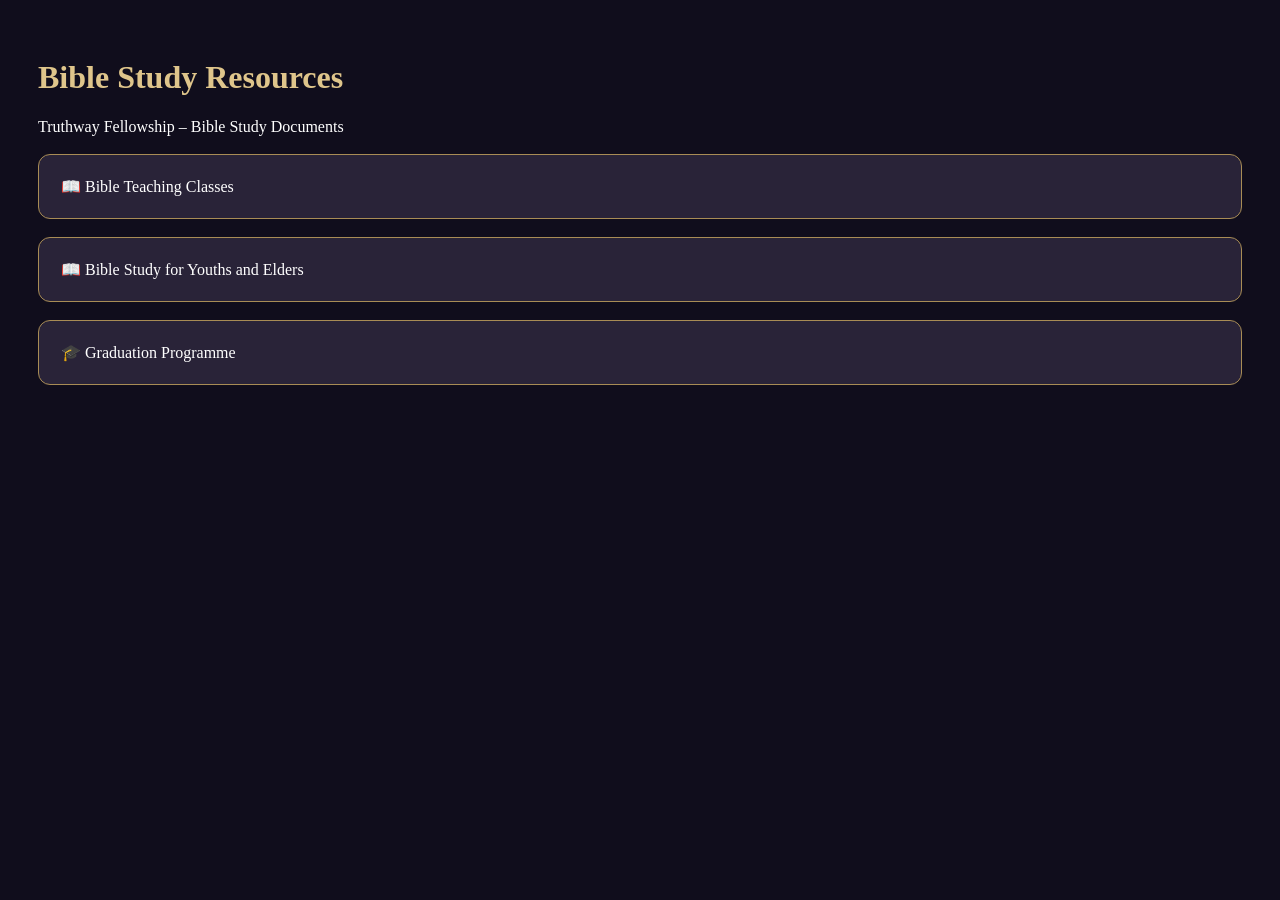
<file: bible-study.html>
<!DOCTYPE html>
<html lang="en">
<head>
  <meta charset="UTF-8">
  <meta name="viewport" content="width=device-width, initial-scale=1">
  <title>Bible Study | Truthway Fellowship</title>
  <style>
    body {
      background: #100d1c;
      color: white;
      font-family: Georgia, serif;
      padding: 30px;
    }
    h1 { color: #dfc58b; }
    .pdf {
      display: block;
      background: #292338;
      color: white;
      padding: 22px;
      margin: 18px 0;
      border: 1px solid #a88c55;
      border-radius: 12px;
      text-decoration: none;
    }
    .pdf:hover { background: #403650; }
  </style>
</head>
<body>
  <h1>Bible Study Resources</h1>
  <p>Truthway Fellowship – Bible Study Documents</p>

  <a class="pdf"
     href="Bible%20teaching%20classes%20by%20Ps.Ravi%20Kumar%20at%20various%20part%20of%20karnataka.pdf"
     target="_blank">
     📖 Bible Teaching Classes
  </a>

  <a class="pdf"
     href="Bible%20study%20for%20youths%20and%20elders%20of%20the%20church%20by%20Ps.%20Ravi%20Kumar.pdf"
     target="_blank">
     📖 Bible Study for Youths and Elders
  </a>

  <a class="pdf"
     href="Graduation%20programme%20for%20students%20by%20Pastor%20Ravi%20Kumar.pdf"
     target="_blank">
     🎓 Graduation Programme
  </a>
</body>
</html>
</file>
